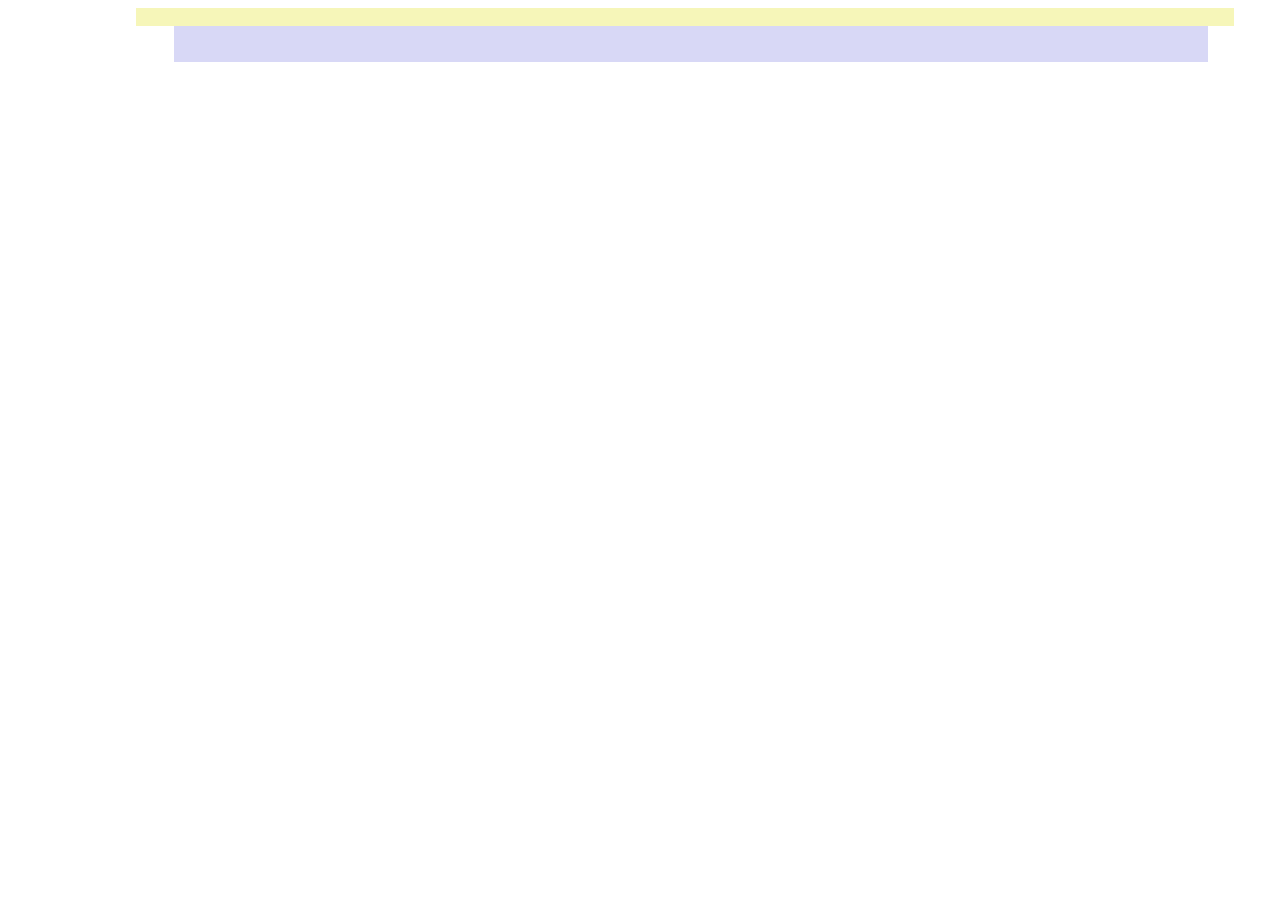
<file: post-details.html>
<!DOCTYPE html>
<html lang="en">
<head>
    <meta charset="UTF-8">
    <title>Title</title>
    <link rel="stylesheet" href="style/stylePost.css">
</head>
<body>
<main></main>
<section></section>
<script src="scrips/post-details.js"></script>
</body>
</html>
</file>
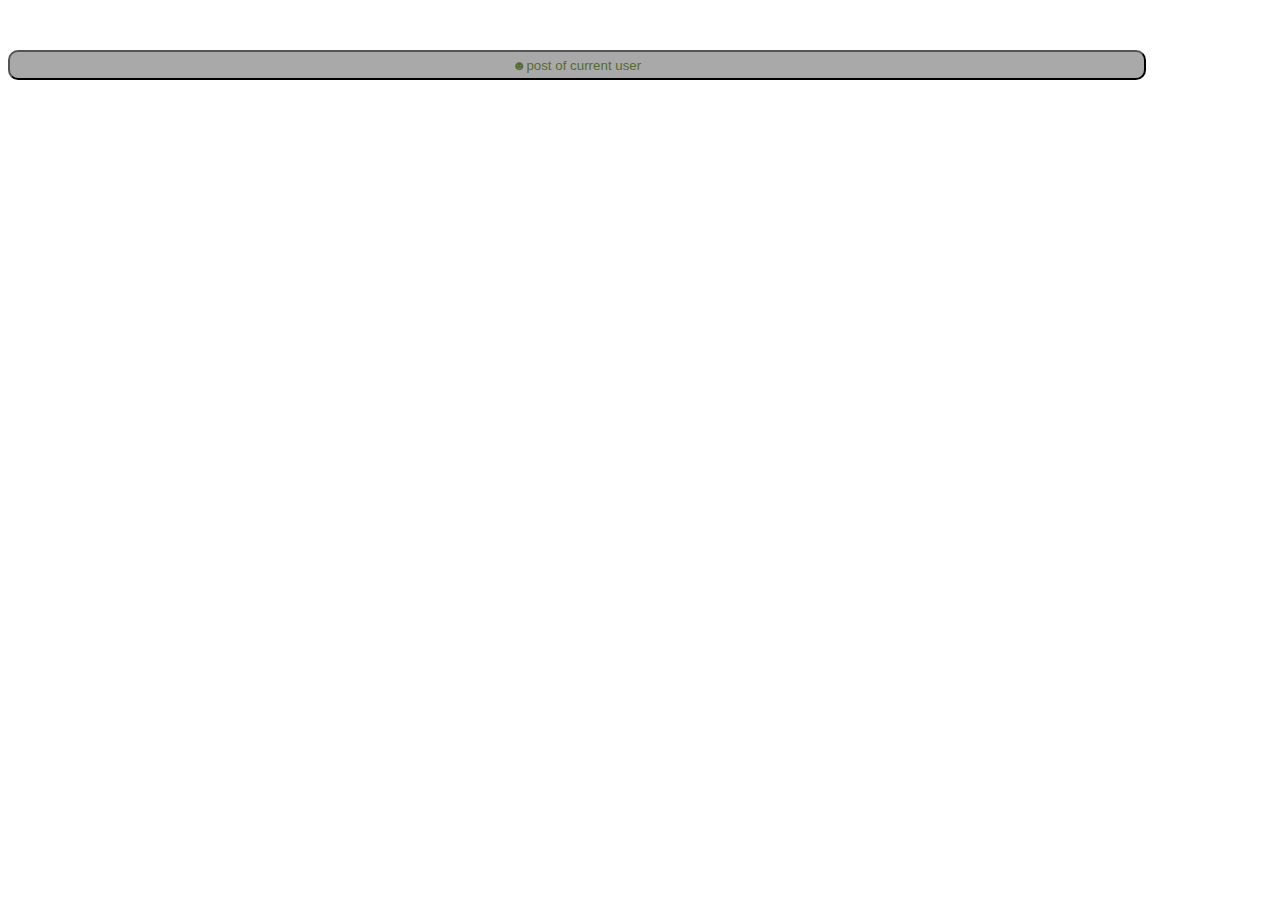
<file: user-details.html>
<!DOCTYPE html>
<html lang="en">
<head>
    <meta charset="UTF-8">
    <title>Title</title>
    <style>

    </style>
    <link rel="stylesheet" href="style/styleUserDetails.css">
</head>
<body>
<main></main>
<button id="post">☻post of current user</button>

<script src="scrips/userDetails.js"></script>
</body>
</html>
</file>
<file: style/stylePost.css>
main{
    margin-left: 10vw;
    margin-right: 3vw;
    padding-top: 1vh;
    padding-bottom: 1vh;
    padding-left: 7vw;
    padding-right: 3vw;
    background-color: #f6f6b9;
}
section{
    margin-left: 13vw;
    margin-right: 5vw;
    padding-top: 3vh;
    padding-bottom: 1vh;
    padding-left: 10vw;
    padding-right: 3vw;
    background-color: #d8d8f6;
}
h2{
    background-color: #f1d298;
}
h3{
    color: #0e33ab;
    background-color: #f6c8f6;

}
</file>
<file: style/styleUserDetails.css>
main{
    margin-top: 50px;
    padding-left: 10vw;
}
div{
    margin-left: 20px;
    font-size: 20px;
}
button{
    display: block;
    /*margin-left: 3%;*/
    width: 90%;
    color: darkolivegreen;
    background-color: darkgrey;
    height: 30px;
    border-radius: 10px;
}
.cicle2{
    width: 300px;
   color: red;
    background-color: silver;
}
p{
    /*margin-left: 20vw;*/
    color: #814681;
    font-size: 20px;
}
</file>
